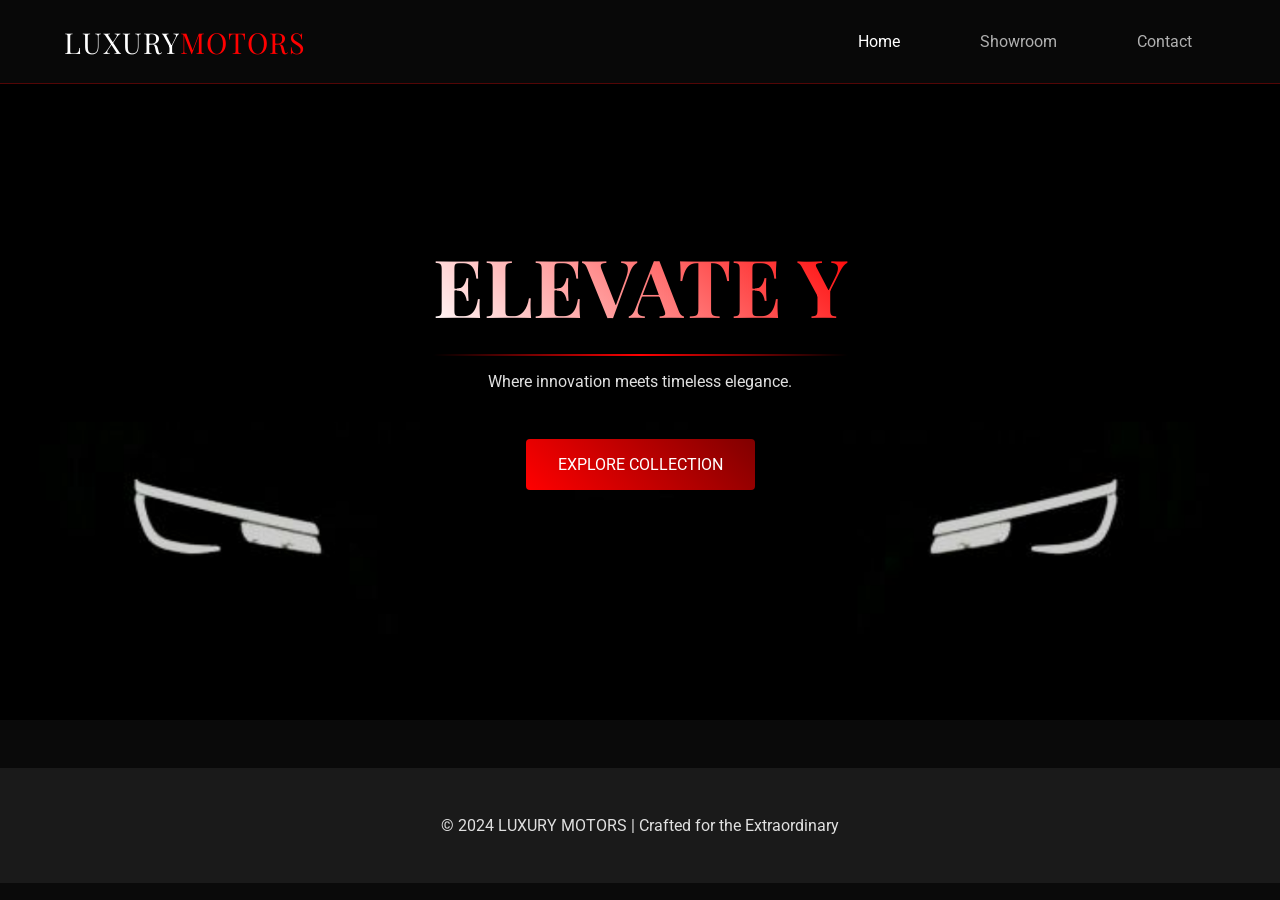
<file: index.html>
<!DOCTYPE html>
<html lang="en">
<head>
    <meta charset="UTF-8">
    <meta name="viewport" content="width=device-width, initial-scale=1.0">
    <title>LUXURY MOTORS | Home</title>
    <link rel="stylesheet" href="https://fonts.googleapis.com/css2?family=Playfair+Display:wght@700&family=Roboto:wght@300;400;700&display=swap">
    <link rel="stylesheet" href="css/style.css">
</head>
<body>
    <!-- Sticky Glass Navbar -->
    <header class="glass-nav">
        <div class="nav-container">
            <div class="logo">LUXURY<span>MOTORS</span></div>
            <nav>
                <ul>
                    <li><a href="index.html" class="active"><span>Home</span></a></li>
                    <li><a href="showroom.html"><span>Showroom</span></a></li>
                    <li><a href="contact.html"><span>Contact</span></a></li>
                </ul>
            </nav>
        </div>
    </header>

    <!-- Animated Hero Section -->
<section class="hero" style="background: url('images/back.png') no-repeat center center/cover;">
    <div class="hero-content">
        <h1 id="dynamic-text">ELEVATE YOUR DRIVE</h1>
        <div class="racing-line"></div>
        <p>Where innovation meets timeless elegance.</p>
        <a href="showroom.html" class="cta-button">EXPLORE COLLECTION</a>
    </div>
</section>

    <!-- Footer -->
    <footer>
        <p>© 2024 LUXURY MOTORS | Crafted for the Extraordinary</p>
    </footer>

    <script src="js/animations.js"></script>
</body>
</html>
</file>
<file: css/style.css>
/* Global Styles */
body {
    font-family: 'Roboto', sans-serif;
    margin: 0;
    padding: 0;
    background-color: #0a0a0a;
    color: #e0e0e0;
}
/* ===== Navbar Styling ===== */
/* Glass Navbar */
.glass-nav {
    position: sticky;
    top: 0;
    background: rgba(10, 10, 10, 0.8);
    backdrop-filter: blur(10px);
    z-index: 1000;
    border-bottom: 1px solid rgba(255, 0, 0, 0.3);
    padding: 1rem 0;
}

.nav-container {
    width: 90%;
    max-width: 1200px;
    margin: 0 auto;
    display: flex;
    justify-content: space-between;
    align-items: center;
}

.logo {
    font-family: 'Playfair Display', serif;
    font-size: 1.8rem;
    color: #fff;
}
.logo span {
    color: #ff0000;
}

nav ul {
    display: flex;
    list-style: none;
    gap: 2rem;
}

nav ul li a {
    color: #b0b0b0; /* Light grey links */
    text-decoration: none;
    font-weight: 400;
    transition: color 0.3s;
}
nav ul li a:hover, nav ul li a.active {
    color: #fff;
}

/* Hero Section */
.hero {
    height: 80vh;
    display: flex;
    justify-content: center;
    align-items: center;
    text-align: center;
    background: url('../images/hero-bg.jpg') no-repeat center/cover;
}

.hero-content h1 {
    font-size: 4rem;
    margin: 0;
    font-family: 'Playfair Display', serif;
}

.cta-button {
    display: inline-block;
    margin-top: 2rem;
    padding: 1rem 2rem;
    background: linear-gradient(45deg, #ff0000, #800000);
    color: white;
    text-decoration: none;
    border-radius: 4px;
    transition: transform 0.3s;
}
.cta-button:hover {
    transform: translateY(-5px);
}

/* Showroom Section */
.showroom {
    padding: 5rem 2rem;
    text-align: center;
    max-width: 1200px;
    margin: 0 auto;
}

.glow-red {
    font-family: 'Playfair Display', serif;
    font-size: 3.5rem;
    color: #fff;
    text-shadow: 0 0 15px #ff0000, 0 0 30px rgba(255, 0, 0, 0.7);
    margin-bottom: 2rem;
}

.glow-red span {
    color: #ff0000;
}

/* Car Buttons */
.car-buttons {
    display: flex;
    justify-content: center;
    flex-wrap: wrap;
    gap: 1rem;
    margin-bottom: 3rem;
}

.car-btn {
    padding: 0.8rem 1.5rem;
    background: #1a1a1a;
    color: #e0e0e0;
    border: 1px solid #333;
    border-radius: 4px;
    font-family: 'Roboto', sans-serif;
    font-weight: 600;
    cursor: pointer;
    transition: all 0.3s ease;
}

.car-btn:hover {
    background: #ff0000;
    color: #fff;
    transform: translateY(-3px);
    box-shadow: 0 5px 15px rgba(255, 0, 0, 0.3);
}

.car-btn.active {
    background: #ff0000;
    color: #fff;
    border-color: #ff0000;
}

/* Car Display */
.car-display {
    margin-top: 2rem;
}

.car-image {
    max-width: 800px;
    width: 100%;
    height: auto;
    margin: 0 auto;
    display: block;
    border-radius: 8px;
    box-shadow: 0 10px 30px rgba(0, 0, 0, 0.5);
}

.car-info {
    max-width: 800px;
    margin: 2rem auto 0;
    padding: 2rem;
    background: rgba(26, 26, 26, 0.8);
    border-radius: 8px;
    border-top: 3px solid #ff0000;
}

.car-info h3 {
    font-family: 'Playfair Display', serif;
    font-size: 2rem;
    color: #fff;
    margin-bottom: 1rem;
}

.car-info p {
    color: #e0e0e0;
    line-height: 1.6;
    margin-bottom: 1rem;
}

.car-info p:first-of-type {
    color: #ff0000;
    font-weight: 700;
}

/* Footer */
footer {
    text-align: center;
    padding: 2rem 0;
    background: #1a1a1a;
    margin-top: 3rem;
}
/* Glassmorphism Navbar */
.glass-nav {
    position: fixed;
    width: 100%;
    background: rgba(10, 10, 10, 0.8);
    backdrop-filter: blur(10px);
    z-index: 1000;
    border-bottom: 1px solid rgba(255, 0, 0, 0.3);
}

.logo {
    font-family: 'Playfair Display', serif;
    font-size: 1.8rem;
    color: #fff;
    letter-spacing: 1px;
}
.logo span {
    color: #ff0000;
    font-weight: 300;
}

nav ul li a {
    position: relative;
    padding: 0.5rem 1.5rem;
}
nav ul li a span {
    position: relative;
    z-index: 1;
}
nav ul li a::before {
    content: '';
    position: absolute;
    bottom: 0;
    left: 0;
    width: 0;
    height: 100%;
    background: linear-gradient(90deg, transparent, rgba(255, 0, 0, 0.2));
    transition: width 0.5s ease;
}
nav ul li a:hover::before {
    width: 100%;
}

/* Animated Hero */
#dynamic-text {
    font-size: 5rem;
    background: linear-gradient(45deg, #fff, #ff0000);
    -webkit-background-clip: text;
    background-clip: text;
    color: transparent;
    animation: pulse 3s infinite;
}
.racing-line {
    width: 100%;
    height: 2px;
    background: linear-gradient(90deg, transparent, #ff0000, transparent);
    margin: 1rem 0;
    animation: race 2s linear infinite;
}
.racing-car {
    width: 200px;
    position: absolute;
    right: -200px;
    animation: drive 4s linear infinite;
}

/* 3D Flip Cards */
.car-grid {
    perspective: 1000px;
    display: grid;
    grid-template-columns: repeat(auto-fill, minmax(300px, 1fr));
    gap: 2rem;
}
.car-card {
    height: 400px;
    transform-style: preserve-3d;
    transition: transform 1s;
}
.car-card:hover {
    transform: rotateY(180deg);
}
.car-card-front, .car-card-back {
    position: absolute;
    width: 100%;
    height: 100%;
    backface-visibility: hidden;
    border-radius: 10px;
    overflow: hidden;
}
.car-card-back {
    background: linear-gradient(135deg, #1a1a1a, #000);
    transform: rotateY(180deg);
    display: flex;
    flex-direction: column;
    justify-content: center;
    align-items: center;
}

/* Animations */
@keyframes pulse {
    0% { opacity: 0.8; }
    50% { opacity: 1; text-shadow: 0 0 20px rgba(255, 0, 0, 0.7); }
    100% { opacity: 0.8; }
}
@keyframes race {
    0% { transform: translateX(-100%); }
    100% { transform: translateX(100%); }
}
@keyframes drive {
    0% { right: -200px; }
    100% { right: 100%; }
}

/* Contact Page Map */
#map {
    height: 300px;
    width: 100%;
    margin-top: 2rem;
    border-radius: 8px;
    border: 1px solid #ff0000;
}

/* Animations  */
@keyframes pulse {
    0% { opacity: 0.8; }
    50% { opacity: 1; text-shadow: 0 0 20px rgba(255, 0, 0, 0.7); }
    100% { opacity: 0.8; }
}
@keyframes race {
    0% { transform: translateX(-100%); }
    100% { transform: translateX(100%); }
}
@keyframes drive {
    0% { right: -200px; }
    100% { right: 100%; }
}

/* Contact Form Enhancements */
.contact-container {
    display: grid;
    grid-template-columns: 1fr 1fr;
    gap: 3rem;
    margin-top: 2rem;
}
.contact-info p {
    font-size: 1.2rem;
    margin-bottom: 1rem;
}
.contact-form button {
    background: linear-gradient(45deg, #ff0000, #800000);
    transition: transform 0.3s;
}
.contact-form button:hover {
    transform: translateY(-3px);
}
/* ===== CONTACT PAGE STYLES ===== */
.contact {
    padding: 5rem 0;
    width: 80%;
    max-width: 1200px;
    margin: 0 auto;
    text-align: center;
}

.contact h2 {
    font-family: 'Playfair Display', serif;
    font-size: 3rem;
    margin-bottom: 2rem;
    color: #fff;
}

.contact h2 span {
    color: #ff0000;
}

.contact-container {
    display: flex;
    flex-direction: column;
    align-items: center;
    gap: 4rem;
    margin-top: 2rem;
}

.contact-info {
    width: 90%;
    max-width: 600px;
    background: rgba(26, 26, 26, 0.8);
    padding: 2rem;
    border-radius: 10px;
    box-shadow: 0 10px 30px rgba(0, 0, 0, 0.3);
}

.contact-info p {
    font-size: 1.2rem;
    margin-bottom: 1.5rem;
    color: #e0e0e0;
    display: flex;
    align-items: center;
    justify-content: center;
    gap: 0.5rem;
}

/* Map Styles */
#map {
    height: 300px;
    width: 100%;
    border-radius: 8px;
    border: 1px solid rgba(255, 0, 0, 0.5);
    margin: 2rem auto 0;
    box-shadow: 0 5px 15px rgba(255, 0, 0, 0.1);
}

/* Contact Form Styles */
.contact-form {
    width: 100%;
    max-width: 600px;
    display: flex;
    flex-direction: column;
    gap: 1.5rem;
    background: rgba(26, 26, 26, 0.8);
    padding: 2rem;
    border-radius: 10px;
    box-shadow: 0 10px 30px rgba(0, 0, 0, 0.3);
}

.contact-form input,
.contact-form textarea {
    width: 100%;
    padding: 1rem;
    background: #1a1a1a;
    border: 1px solid #333;
    color: #e0e0e0;
    border-radius: 4px;
    font-family: 'Roboto', sans-serif;
    transition: all 0.3s ease;
}

.contact-form input:focus,
.contact-form textarea:focus {
    outline: none;
    border-color: #ff0000;
    box-shadow: 0 0 10px rgba(255, 0, 0, 0.3);
}

.contact-form textarea {
    min-height: 150px;
    resize: vertical;
}

.contact-form button {
    padding: 1rem 2rem;
    background: linear-gradient(45deg, #ff0000, #800000);
    color: white;
    border: none;
    border-radius: 4px;
    font-family: 'Roboto', sans-serif;
    font-weight: 700;
    text-transform: uppercase;
    letter-spacing: 1px;
    cursor: pointer;
    transition: all 0.3s ease;
    margin-top: 1rem;
}

.contact-form button:hover {
    background: linear-gradient(45deg, #800000, #ff0000);
    transform: translateY(-3px);
    box-shadow: 0 5px 15px rgba(255, 0, 0, 0.4);
}

/* Responsive Adjustments */
@media (max-width: 768px) {
    .contact-container {
        flex-direction: column;
    }
    
    .contact-info,
    .contact-form {
        width: 100%;
        padding: 1.5rem;
    }
    
    .contact h2 {
        font-size: 2.5rem;
    }
}

/* Active Button Style */
.car-btn.active {
    background: #ff0000;
    color: white;
    transform: translateY(-3px);
    box-shadow: 0 5px 15px rgba(255, 0, 0, 0.4);
}

/* Smooth Transitions */
.car-image {
    transition: opacity 0.3s ease;
}

.car-info {
    transition: all 0.3s ease;
}
</file>
